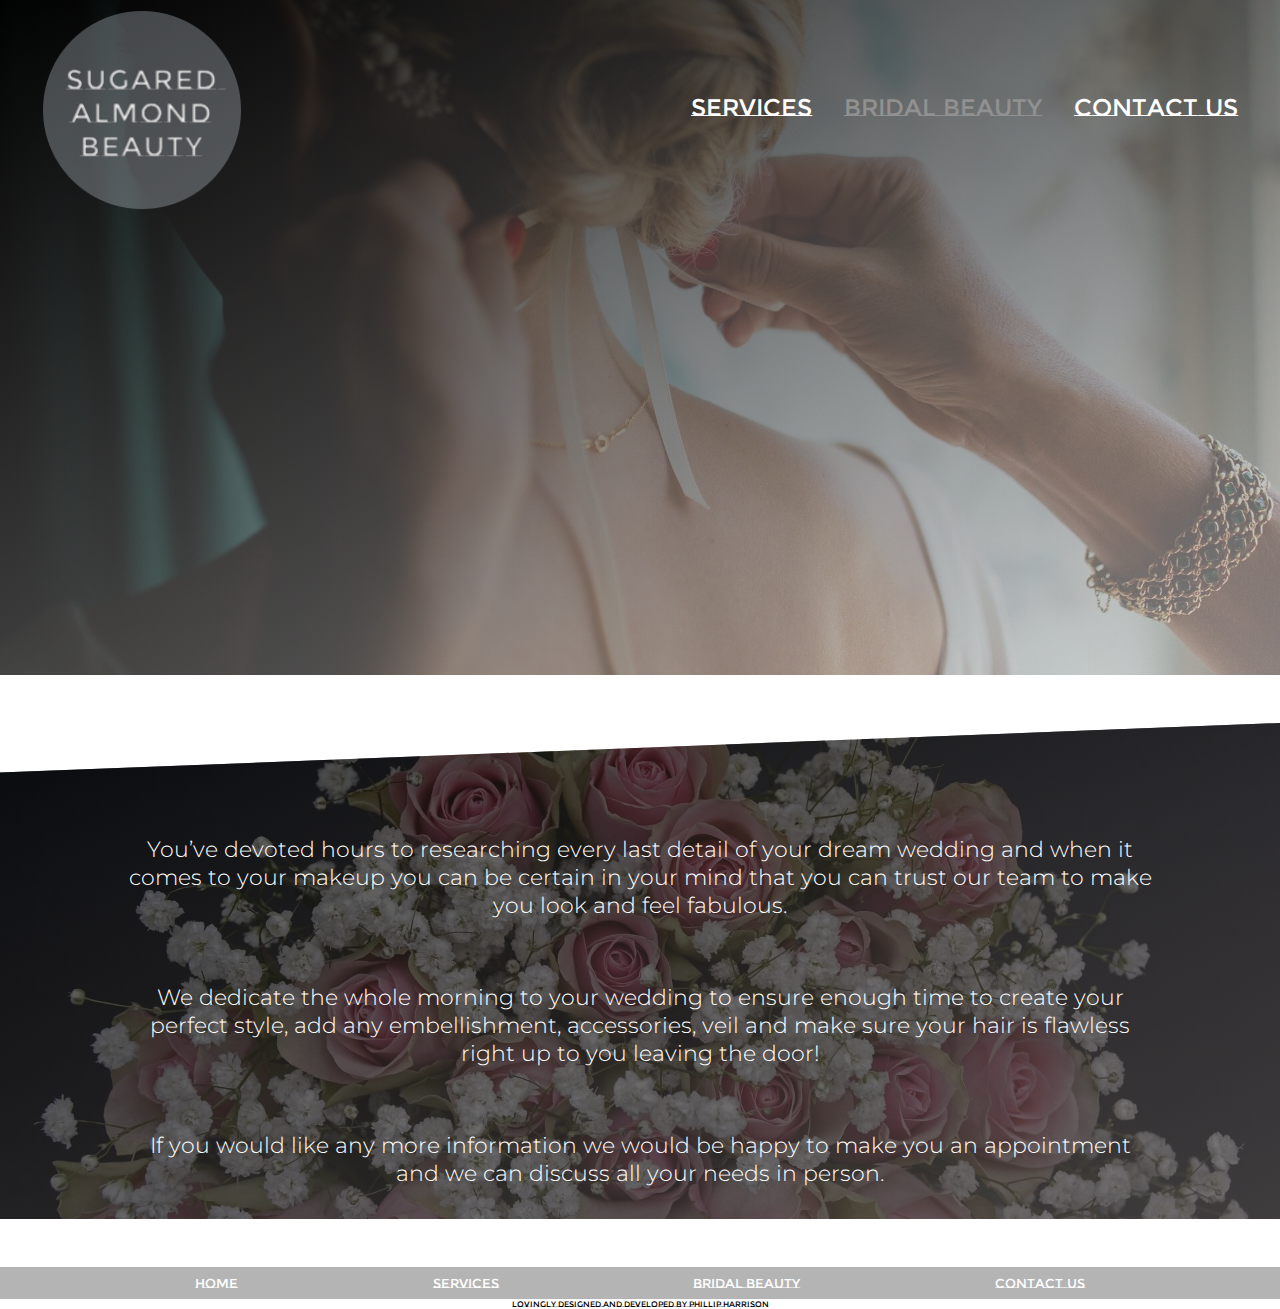
<file: sugaredalmondbeauty.phillipharrisonweb.com/html/bridal.html>
<!DOCTYPE html>
<html lang="en">

<head>
    <meta charset="UTF-8">
    <meta name="viewport" content="width=device-width, initial-scale=1.0">
    <title> Sugared Almond Beauty, Colne, Lancashire </title>
    <link rel="stylesheet" href="../css/styles.css">
    <link
        href="https://fonts.googleapis.com/css2?family=Montserrat&family=Montserrat+Subrayada:wght@400;700&display=swap"
        rel="stylesheet">
</head>

<body>
    <div class="main-grid-container">
        <header class="bridal-page">
            <div class="nav">
                <label for="toggle"> &#9776; </label>
                <input type="checkbox" id="toggle" />
                <div id="mobile-menu-container">
                    <ul class="menu">
                        <li>
                            <a href="../html/index.html"> Home </a>
                        </li>
                        <li>
                            <a href="../html/services.html"> Services </a>
                        </li>
                        <li>
                            <a href="../html/bridal.html"> Bridal Beauty </a>
                        </li>
                        <li>
                            <a href="../html/contact.html"> Contact</a>
                        </li>
                    </ul>
                </div>
            </div>
            <!--nav-->

            <div class="large-screen-menu">
                <a class="home-icon" href="../html/index.html"> <img src="../img/home_logo.png"> </a>
                    <a class="underline-effect push" href="../html/services.html"> Services </a>
                    <a class="underline-effect current-page" href="../html/bridal.html"> Bridal Beauty </a>
                    <a class="underline-effect" href="../html/contact.html"> Contact Us </a>
            </div>
            <!--large-screen-menu-->

        </header>

        <section class="info-container bridal final-para">
            <p>
                 You’ve devoted hours to researching every last detail of your dream wedding and when it comes to your makeup you can be
                    certain in your mind that you can trust our team to make you look and feel fabulous. 
            </p>
<p>
We dedicate the whole morning to your wedding to ensure enough time to create your perfect style, add any embellishment,
accessories, veil and make sure your hair is flawless right up to you leaving the door!
</p>

<p>
If you would like any more information we would be happy to make you an appointment and we can discuss all your needs in
person.  </p>
        
        </section>
        <!--info-container-->


        <footer>
            <div class="footer-menu">
                <a href="../html/index.html"> Home </a>
                <a href="../html/services.html"> Services </a>
                <a href="../html/bridal.html"> Bridal Beauty </a>
                <a href="../html/contact.html"> Contact Us </a>
            </div>
            <p> Lovingly designed and developed by Phillip Harrison </p>
        </footer>


    </div>
    <!--main-grid-container-->
</body>



</html>
</file>
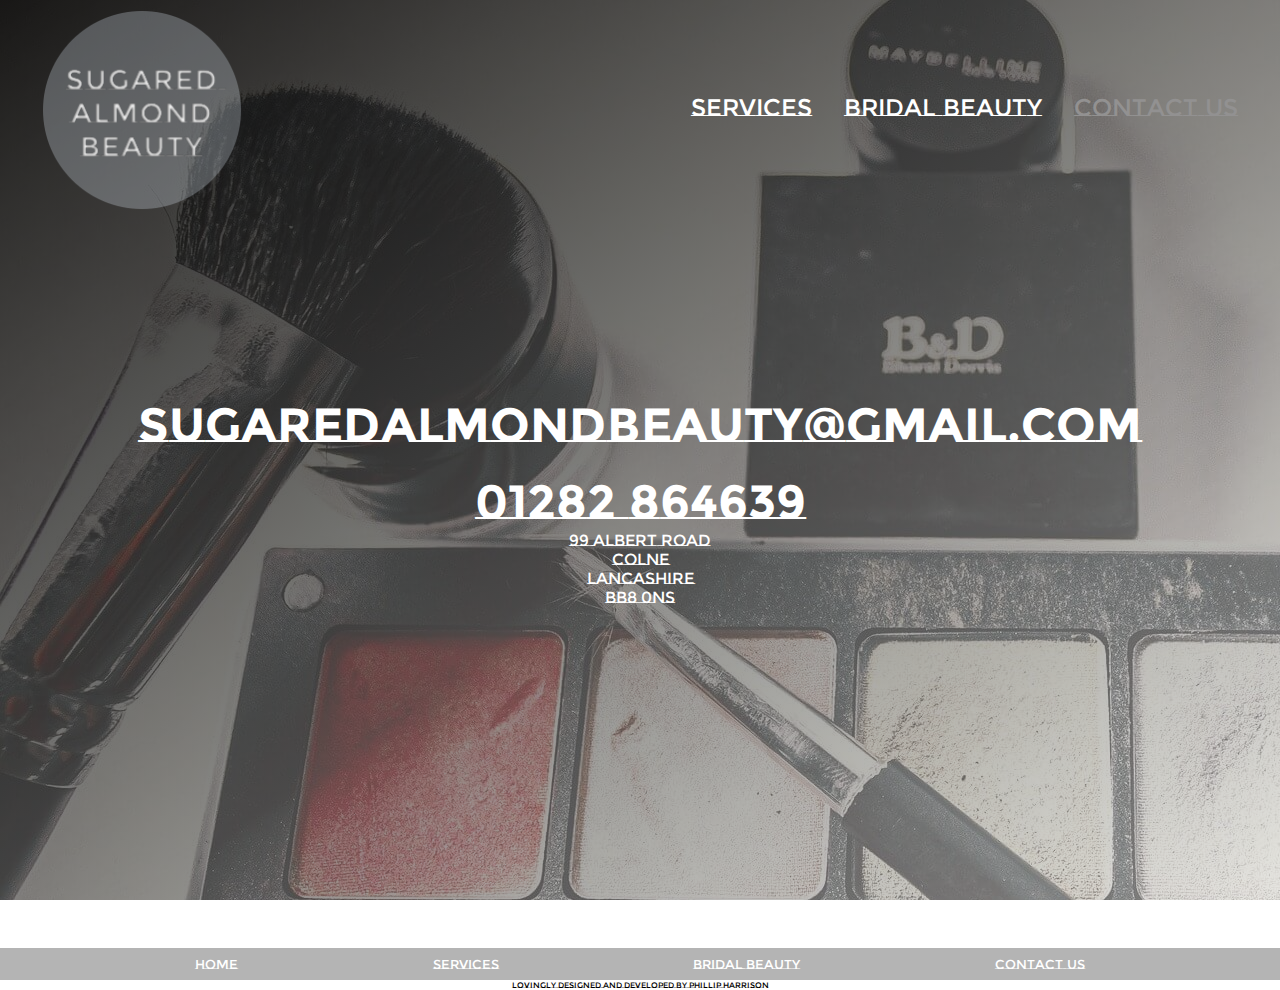
<file: sugaredalmondbeauty.phillipharrisonweb.com/html/contact.html>
<!DOCTYPE html>
<html lang="en">

<head>
    <meta charset="UTF-8">
    <meta name="viewport" content="width=device-width, initial-scale=1.0">
    <title> Sugared Almond Beauty, Colne, Lancashire </title>
    <link rel="stylesheet" href="../css/styles.css">
    <link
        href="https://fonts.googleapis.com/css2?family=Montserrat&family=Montserrat+Subrayada:wght@400;700&display=swap"
        rel="stylesheet">
</head>

<body>
    <div class="main-grid-container">
        <header class="contact-page">
            <div class="nav">
                <label for="toggle"> &#9776; </label>
                <input type="checkbox" id="toggle" />
                <div id="mobile-menu-container">
                    <ul class="menu">
                        <li>
                            <a href="../html/index.html"> Home </a>
                        </li>
                        <li>
                            <a href="../html/services.html"> Services </a>
                        </li>
                        <li>
                            <a href="../html/bridal.html"> Bridal Beauty </a>
                        </li>
                        <li>
                            <a href="../html/contact.html"> Contact</a>
                        </li>
                    </ul>
                </div>
            </div>
            <!--nav-->

            <div class="large-screen-menu">
                <a class="home-icon" href="../html/index.html"> <img src="../img/home_logo.png"> </a>
                    <a class="underline-effect push" href="../html/services.html"> Services </a>
                    <a class="underline-effect " href="../html/bridal.html"> Bridal Beauty </a>
                    <a class="underline-effect current-page" href="../html/contact.html"> Contact Us </a>
            </div>
            <!--large-screen-menu-->

                    <div class="contact-info">
                        <h3> <a href="mailto:sugaredalmondbeauty@gmail.com"> sugaredalmondbeauty@gmail.com </a> </h3>
                        <br>
                        <h3> 01282 864639 </h3>
                        <p> 99 Albert Road <br>
                        Colne <br>
                        Lancashire <br>
                        BB8 0NS </p>
                    </div>

        </header>
  

        <footer>
            <div class="footer-menu">
                <a href="../html/index.html"> Home </a>
                <a href="../html/services.html"> Services </a>
                <a href="../html/bridal.html"> Bridal Beauty </a>
                <a href="../html/contact.html"> Contact Us </a>
            </div>
            <p> Lovingly designed and developed by Phillip Harrison </p>
        </footer>


    </div>
    <!--main-grid-container-->
</body>



</html>
</file>
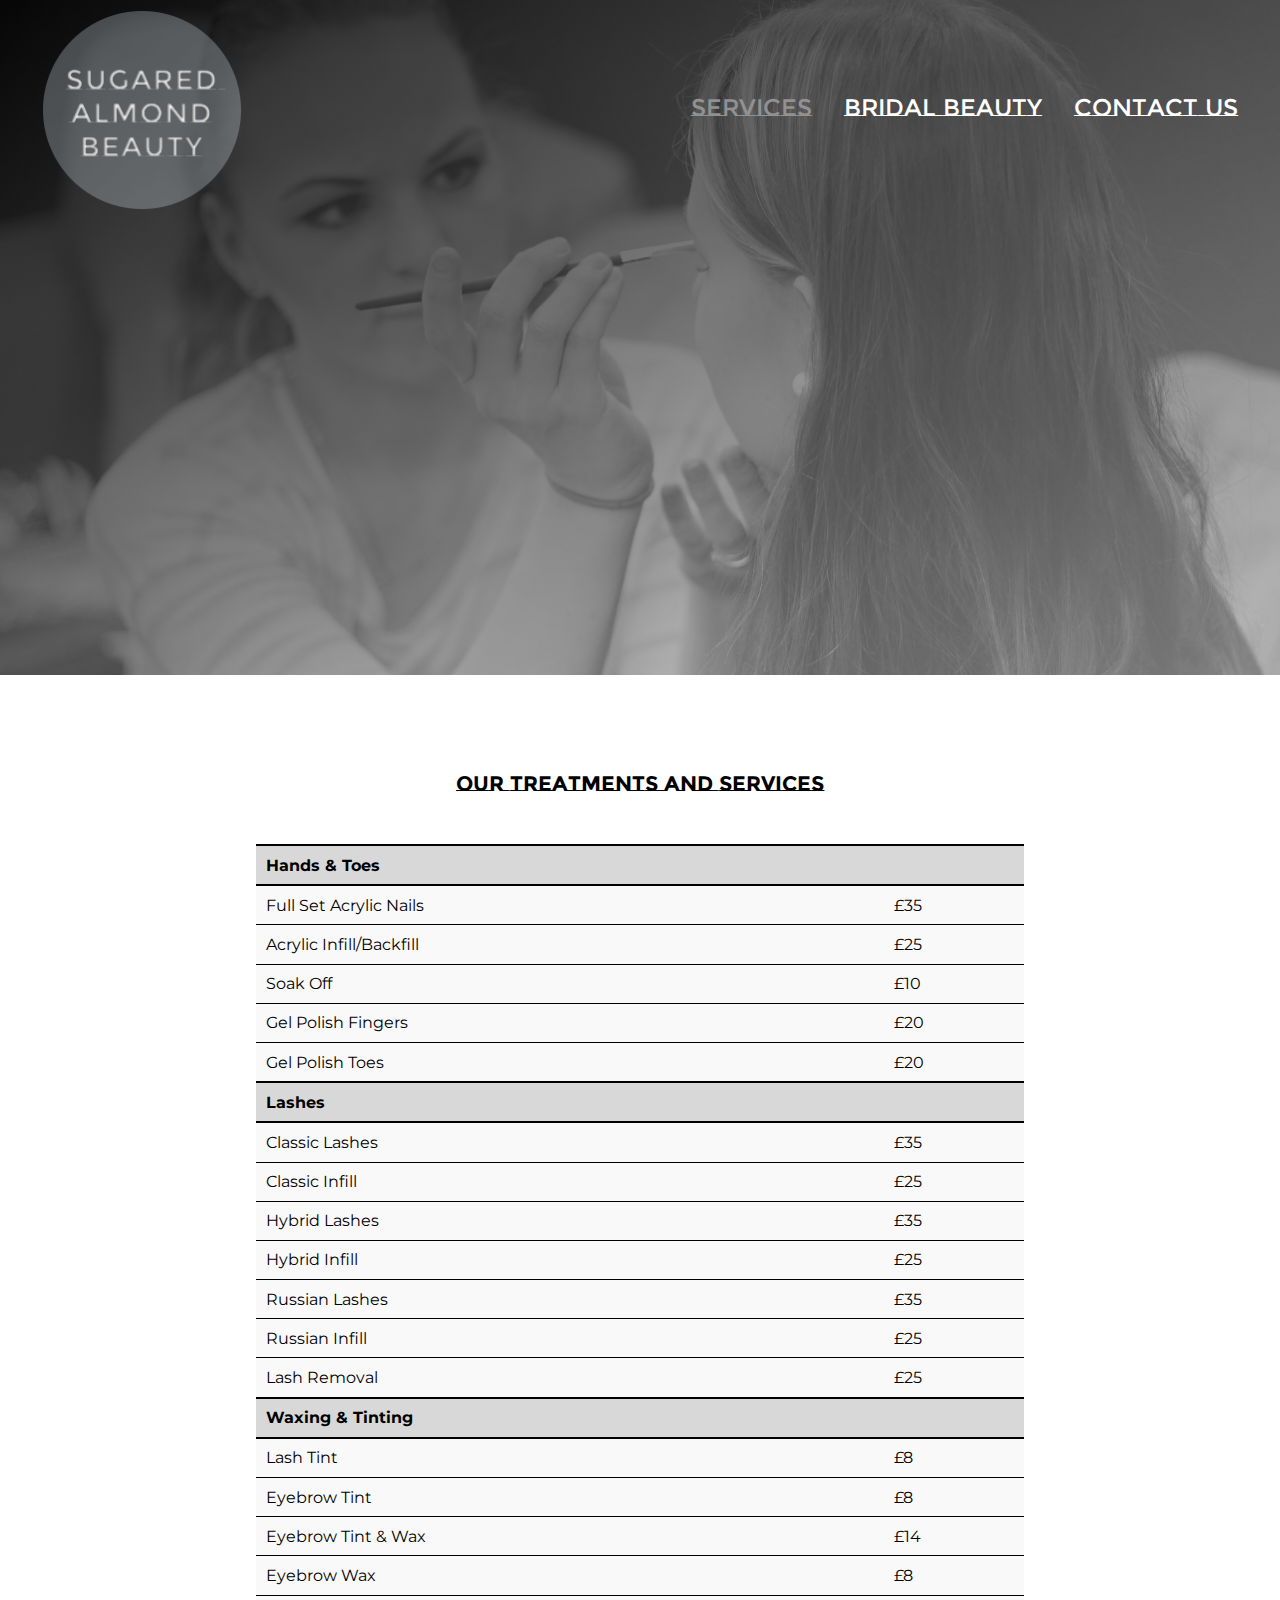
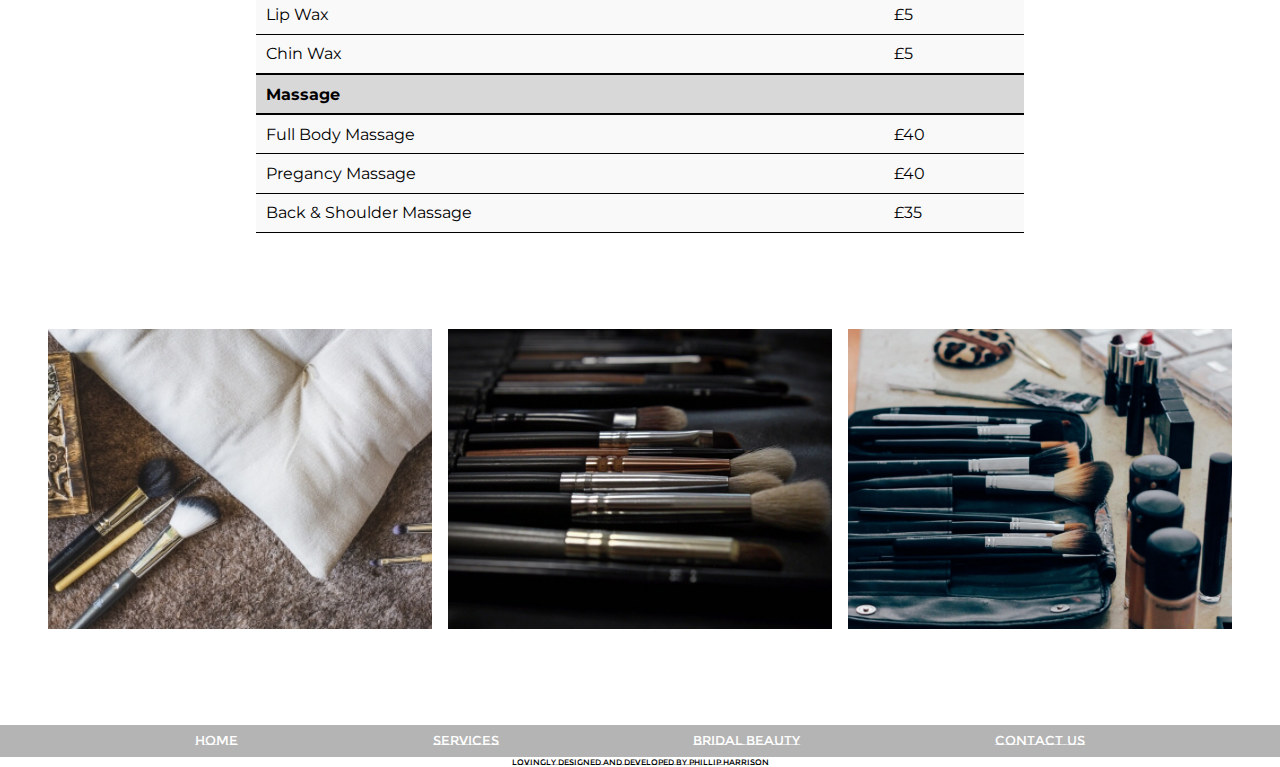
<file: sugaredalmondbeauty.phillipharrisonweb.com/html/services.html>
<!DOCTYPE html>
<html lang="en">

<head>
    <meta charset="UTF-8">
    <meta name="viewport" content="width=device-width, initial-scale=1.0">
    <title> Sugared Almond Beauty, Colne, Lancashire</title>
    <link rel="stylesheet" href="../css/styles.css">
    <link
        href="https://fonts.googleapis.com/css2?family=Montserrat&family=Montserrat+Subrayada:wght@400;700&display=swap"
        rel="stylesheet">
</head>

<body>
    <div class="main-grid-container">
        <header class="services-page">
            <div class="nav">
                <label for="toggle"> &#9776; </label>
                <input type="checkbox" id="toggle" />
                <div id="mobile-menu-container">
                    <ul class="menu">
                        <li>
                            <a href="../html/index.html"> Home </a>
                        </li>
                        <li>
                            <a href="../html/services.html"> Services </a>
                        </li>
                        <li>
                            <a href="../html/bridal.html"> Bridal Beauty </a>
                        </li>
                        <li>
                            <a href="../html/contact.html"> Contact</a>
                        </li>
                    </ul>
                </div>
            </div>
            <!--nav-->

            <div class="large-screen-menu">
                <a class="home-icon" href="../html/index.html"> <img src="../img/home_logo.png"> </a>
                    <a class="underline-effect push current-page" href="../html/services.html"> Services </a>
                    <a class="underline-effect " href="../html/bridal.html"> Bridal Beauty </a>
                    <a class="underline-effect" href="../html/contact.html"> Contact Us </a>
            </div>
            <!--large-screen-menu-->

        </header>

        <section class="services-price-list-container">
        <div> <h2> Our treatments and services </h2> </div>
            <table class="price-list">
                <tbody> 
                <tr>
                    <td class="category-head"> Hands & Toes </td>
                    <td class="category-head"> </td>
                </tr>
                <tr>
                    <td> Full Set Acrylic Nails </td>
                    <td> £35 </td>
                </tr>

                <tr>
                    <td> Acrylic Infill/Backfill </td>
                    <td> £25 </td>
                </tr>
                <tr>
                    <td> Soak Off </td>
                    <td> £10 </td>
                </tr>
                <tr>
                    <td> Gel Polish Fingers </td>
                    <td> £20 </td>
                </tr>
                <tr>
                    <td> Gel Polish Toes </td>
                    <td> £20 </td>
                </tr>
                <tr>
                    <td class="category-head"> Lashes </td>
                    <td class="category-head"> </td>
                </tr>
                <tr>
                    <td> Classic Lashes </td>
                    <td> £35 </td>
                </tr>
                
                <tr>
                    <td> Classic Infill </td>
                    <td> £25 </td>
                </tr>
                <tr>
                    <td> Hybrid Lashes </td>
                    <td> £35 </td>
                </tr>
                <tr>
                    <td> Hybrid Infill </td>
                    <td> £25 </td>
                </tr>
                <tr>
                    <td> Russian Lashes </td>
                    <td> £35 </td>
                </tr>
                <tr>
                    <td> Russian Infill </td>
                    <td> £25 </td>
                </tr>
                <tr>
                    <td> Lash Removal </td>
                    <td>  £25 </td>
                </tr>
                <tr>
                    <td class="category-head"> Waxing & Tinting </td>
                    <td class="category-head"> </td>
                </tr>
                <tr>
                    <td > Lash Tint </td>
                    <td> £8 </td>
                </tr>
                
                <tr>
                    <td> Eyebrow Tint </td>
                    <td> £8 </td>
                </tr>
                <tr>
                    <td> Eyebrow Tint & Wax </td>
                    <td> £14 </td>
                </tr>
                <tr>
                    <td> Eyebrow Wax </td>
                    <td> £8 </td>
                </tr>
                <tr>
                    <td> Lip Wax </td>
                    <td> £5 </td>
                </tr>
                <tr>
                    <td> Chin Wax </td>
                    <td>£5 </td>
                </tr>
                <tr>
                    <td class="category-head"> Massage </td>
                    <td class="category-head"> </td>
                </tr>
                <tr>
                    <td> Full Body Massage </td>
                    <td> £40 </td>
                </tr>
                
                <tr>
                    <td> Pregancy Massage </td>
                    <td> £40 </td>
                </tr>
                <tr>
                    <td> Back & Shoulder Massage </td>
                    <td> £35 </td>
                </tr>
                </tbody>

            </table>



        </section>

        <section class="gallery-container">
            <ul class="featured">
                <li>
                    <div class="image">  <img src="../img/room-2427852_1920.jpg"> 
                    </div>
                </li>
                <li>
                    <div class="image"> <img src="../img/makeup-2676392_1920.jpg"> 
                    </div>
                </li>
                <li>
                    <div class="image"> <img src="../img/make-up-1209798_1920.jpg"> </div>


                </li>
            </ul>
        </section>
        <!--gallery-container-->

        <footer>
            <div class="footer-menu">
                <a href="../html/index.html"> Home </a>
                <a href="../html/services.html"> Services </a>
                <a href="../html/bridal.html"> Bridal Beauty </a>
                <a href="../html/contact.html"> Contact Us </a>
            </div>
            <p> Lovingly designed and developed by Phillip Harrison </p>
        </footer>


    </div>
    <!--main-grid-container-->
</body>



</html>
</file>
<file: sugaredalmondbeauty.phillipharrisonweb.com/css/styles.css>
* {
    padding: 0;
    margin: 0;
    font-family: 'Montserrat Subrayada', sans-serif;
}

body, html {
    height: 100%;
}
.main-grid-container {
    display: grid;
    grid-template-columns: 1;
    grid-template-rows: auto;
    grid-gap: 3rem;
}


/* change appearance of hamburger */
label {
    text-align: right;
    display: block;
    font-size: 6rem;
    cursor: pointer;
    color: #fff;
    padding: 0;
    
}

/* keep hidden until hamburger is clicked */
#mobile-menu-container {
    display: none;
}


/* define rules for ul */
.menu {
    list-style: none;
    display:grid;
    grid-template-rows: repeat(5, 1fr);
    width: 100%;
    position: absolute;
    z-index:10;
}    
/* define rules for individual li */
.menu li {
    
    text-align: center;
    border: 1px solid rgb(255, 255, 255);
    border-collapse: collapse;
    background-color: rgba(0, 0, 0, 0.644); 
}

/* define rules for anchor tags */
.menu li a {
    padding: 25px 0;
    display: block;
    text-decoration: none;
    color: #fff;
    font-size: 1rem;
}
/* define rules for hover and active state */
.menu li:hover {
    background-color:rgba(80, 75, 75, 0.644);
}

.menu li:active {
    background-color:rgba(80, 75, 75, 0.644);
}

.nav {
    height: auto;
}

.menu .current-page {
    color: grey;
}


/* change font colour on hover and active
.menu li a:hover {
    color: #fff;
}

.menu li a:active {
    color: #fff;
} */

/* display mobile menu div when box is checked */
#toggle:checked + #mobile-menu-container {
    display: block;
    
}

/* hide checkbox */
#toggle {
    display: none;
}

/* MAIN MENU LARGER SCREEN CSS */
.large-screen-menu {
    display: flex;   
    justify-content: space-between;
    height: auto;
    align-items: center;
    padding: 0 2%;
}

.large-screen-menu a {
    text-decoration: none;
    color: #fff;
    display: block;
    transition: all 0.3s ease 0;
    padding: 0rem 1rem;
    font-weight: 500;
    font-size: 1.5rem;

}

/* creates the separation between logo and menu items */
.push {
    margin-left: auto;
}

.large-screen-menu .home-icon img
    {
     height: 200px;
     padding-top: 10px;
    }

.underline-effect::after {
    content: '';
    display: block;
    width: 0;
    height: 2px;
    background: #fff;
    transition: width .3s;

}

.underline-effect:hover::after {
    width: 100%;
    transition: width 0.3s;

}

.large-screen-menu .current-page  {
    color: rgb(146, 145, 145);
}

/* END OF LARGE SCREEN MENU CSS */

/* HEADER IMAGES FOR EACH PAGE */


.home-page, .services-page, .bridal-page, .education-page {
    background-position: center;
    background-repeat: no-repeat;
    background-size: cover;
    height: 100vh;
    position: relative;

}

.home-page {
        background-image:
        linear-gradient(
        to right bottom,
        rgba(0, 0, 0, 0.897),
        rgba(211, 211, 211, 0.575)),
        url(../img/cosmetics-2746013_1920.jpg);
}

.services-page {
        background-image:
        linear-gradient(
        to right bottom,
        rgba(0, 0, 0, 0.897),
        rgba(211, 211, 211, 0.575)),
        url(../img/version2-5202618_1920.jpg);
        height: 75vh;
}

.bridal-page {
        background-image:
        linear-gradient(
        to right bottom,
        rgba(0, 0, 0, 0.897),
        rgba(211, 211, 211, 0.575)),
        url(../img/beautiful-1846171_1920.jpg);
        height: 75vh;
}

.contact-page {
        background-image:
        linear-gradient(
        to right bottom,
        rgba(0, 0, 0, 0.897),
        rgba(211, 211, 211, 0.575)),
        url(../img/adult-3672564_1920.jpg);
        height: 100vh;
}


/* CSS FOR PAGE HEADING */
.main-page-title h1 {
    font-family: 'Montserrat Subrayada', sans-serif;
    position: absolute;
    top: 65%;
    left: 2%;
    text-align: left;
    color: #fff;

}

/* FADE IN MAIN PAGE TITLE */

.fade-in, .gallery-container, .services-price-list-container, .recording-page-gallery, .info-container p{
  animation: fadeIn ease 3s;
  -webkit-animation: fadeIn ease 3s;
  -moz-animation: fadeIn ease 3s;
  -o-animation: fadeIn ease 3s;
  -ms-animation: fadeIn ease 3s;
}@keyframes fadeIn {
  0% {
    opacity:0;
  }
  100% {
    opacity:1;
  }
}

@-moz-keyframes fadeIn {
  0% {
    opacity:0;
  }
  100% {
    opacity:1;
  }
}

@-webkit-keyframes fadeIn {
  0% {
    opacity:0;
  }
  100% {
    opacity:1;
  }
}

@-o-keyframes fadeIn {
  0% {
    opacity:0;
  }
  100% {
    opacity:1;
  }
}

@-ms-keyframes fadeIn {
  0% {
    opacity:0;
  }
  100% {
    opacity:1;
}
}



/* HOME PAGE GALLERY SECTION */
.featured {
    display: grid;
    grid-template-rows: 1fr 1fr 1fr;
    padding: 3rem;
    grid-gap: 1rem;

}
.featured li {
    display: grid;
    grid-template-rows: 2fr auto 2fr;
}

.featured .image {
    grid-row: 1/4;
    grid-column: 1;
}

.featured .image img {
    width: 100%;
    height: 100%;
    object-fit: cover;
   
}

.featured .card-header {
    grid-column: 1;
    grid-row: 2;
    text-align: center;

}

.featured .card-header a {
    display: block;
    text-decoration: none;
    color: #fff;
    text-shadow: 1px 1px #000;
    font-size: 1.5rem;
    background-color: rgba(0, 0, 0, 0.5);

}

/* INFO SECTION */
.info-container {
        background-image:
        linear-gradient(
        to right bottom,
        rgba(0, 0, 0, 0.671),
        rgba(80, 75, 75, 0.76)),
        url(../img/roses-1420719_1920.jpg);
            background-position: center;
            background-repeat: no-repeat;
            background-size: cover;
}

.info-container .bridal {
        background-image:
        linear-gradient(
        to right bottom,
        rgba(0, 0, 0, 0.671),
        rgba(95, 88, 88, 0.623)),
        url(../img/makeup-2676392_1920.jpg);
            background-position: center;
            background-repeat: no-repeat;
            background-size: cover;
}

.info-container p {
    font-family: 'Montserrat', sans-serif;
    padding: 2rem 2rem;
    color: #fff;
    text-align: center;
}

.rec-final-para {
    padding-bottom: 6rem;
}

.mixing-info {
        background-image:
        linear-gradient(
        to right bottom,
        rgba(0, 0, 0, 0.884),
        rgba(95, 88, 88, 0.884)),
        url(../img/vu-meter-70433_1280.jpg);
    background-position: center;
    background-repeat: no-repeat;
    background-size: cover;

}

/* TABLE SECTION CSS */ 

.services-price-list-container h2 {
    font-size: 1.3rem;
    text-align: center;
    padding: 3rem 1rem;


}

.price-list {
    border-collapse: collapse;
    width: 75%;
    margin: auto;
}
.price-list td {
        font-family: 'Montserrat', sans-serif;
        border: 1px solid black;
        background-color: rgba(112, 110, 110, 0.041);
        padding: 0.6rem;
        border-left: none;
        border-right: none;
}
   
.price-list .category-head {
    font-weight: bold;
    background-color: rgba(112, 110, 110, 0.267);
    border-top: 2px solid black;
    border-bottom: 2px solid black;
}

/* POSITION CONTENT IN CONTACT PAGE HEADER */


.contact-info {
    padding-top: 25vh;
   text-align: center;
   color: #fff;
}
.contact-info a {
    text-decoration: none;
    color: #fff;
}

.contact-info h3 {
    font-size: 1rem;
}

/* FOOTER SECTION */

footer .footer-menu {
    display: flex;   
    background-color: rgba(0, 0, 0, 0.295);
    justify-content: space-evenly;
    height: 2rem;
    align-items: center;
}

footer .footer-menu  a {
    display: block;
    text-decoration: none;
    color: #fff;
    font-size: 0.6rem;
}

footer .footer-menu  a:hover {
    color: grey;
}

footer p {
    font-size: 0.5rem;
    text-align: center;
}

/* RECORDING PAGE */


.recording-page-gallery .featured .card-header {
    grid-column: 1;
    grid-row: 3;
    text-align: center;

}

.recording-page-gallery .featured .card-header {
    display: block;
    text-decoration: none;
    color: #fff;
    text-shadow: 1px 1px #000;
    font-size: 1.5rem;
}

/* EDUCATION PAGE */

.education-page-gallery .featured .card-header {
    grid-column: 1;
    grid-row: 3;
    text-align: center;

}

.education-page-gallery .featured .card-header {
    display: block;
    text-decoration: none;
    color: #fff;
    text-shadow: 1px 1px #000;
    font-size: 1.5rem;
}

/* enclose rules for larger screen sizes */

@media (min-width: 801px) {
    label {
        display: none;
    
}
    .menu {
        display: none;
    }

    .featured {
    display: grid;
    grid-template-columns: 1fr 1fr 1fr;
    grid-template-rows: 300px;
    padding: 3rem;
    grid-gap: 1rem;

}
    .main-page-title {
        top: 50%;
        left: 7%
    }
    .main-page-title h1 {
        font-size: 5vw;
    }

    .info-container {
    clip-path: polygon(0 10%, 100% 0, 100% 100%, 0 100%);
    padding-top: 5rem;
    }

    .info-container p {
        font-weight: 300;
        font-size: 1.4rem;
        padding: 2rem 8rem;
    
    }
    .info-container .final-para {
        padding-bottom: 10rem;
    }

    /* adds clip path to header image */
    .home-page, .recording-page, .mixing-page, .education-page{
        clip-path: polygon(0 0, 100% 0, 100% 90%, 0 100%);

    }

    .price-list {
        max-width: 60vw;
    }
    
    footer .footer-menu  a {
    font-size: 0.8rem;
    }

    .contact-info {
    padding-top: 20vh;
   text-align: center;
   color: #fff;
}
.contact-info a {
    text-decoration: none;
    color: #fff;
}

.contact-info h3 {
    font-size: 3rem;
}


}




/* hides the horizontal nav at a max screen width of 760px */
@media (max-width: 802px) {
    .large-screen-menu {
        display: none;
    }
}
</file>
